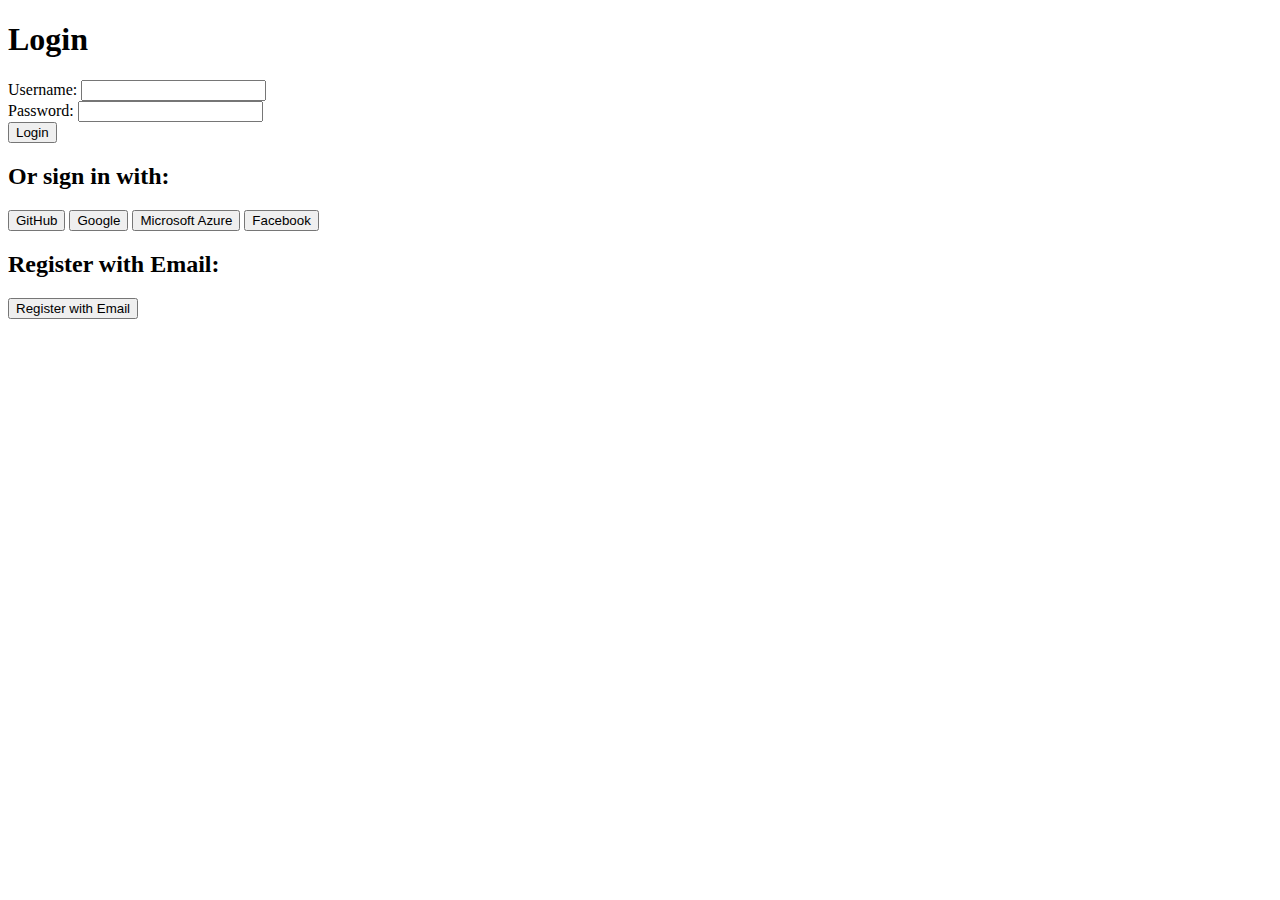
<file: index.html>
<!DOCTYPE html>
<html lang="en">
<head>
    <meta charset="UTF-8">
    <meta name="viewport" content="width=device-width, initial-scale=1.0">
   
</head>
<body>
    <h1>Login</h1>
    <form id="login-form">
        <label for="username">Username:</label>
        <input type="text" id="username" name="username" required><br>
        <label for="password">Password:</label>
        <input type="password" id="password" name="password" required><br>
        <button type="submit">Login</button>
    </form>

    <h2>Or sign in with:</h2>
    <button id="github">GitHub</button>
    <button id="google">Google</button>
    <button id="azure">Microsoft Azure</button>
    <button id="facebook">Facebook</button>

    <h2>Register with Email:</h2>
    <button id="email">Register with Email</button>

    <script src="script login.js"></script>

</body>
</html>
</file>
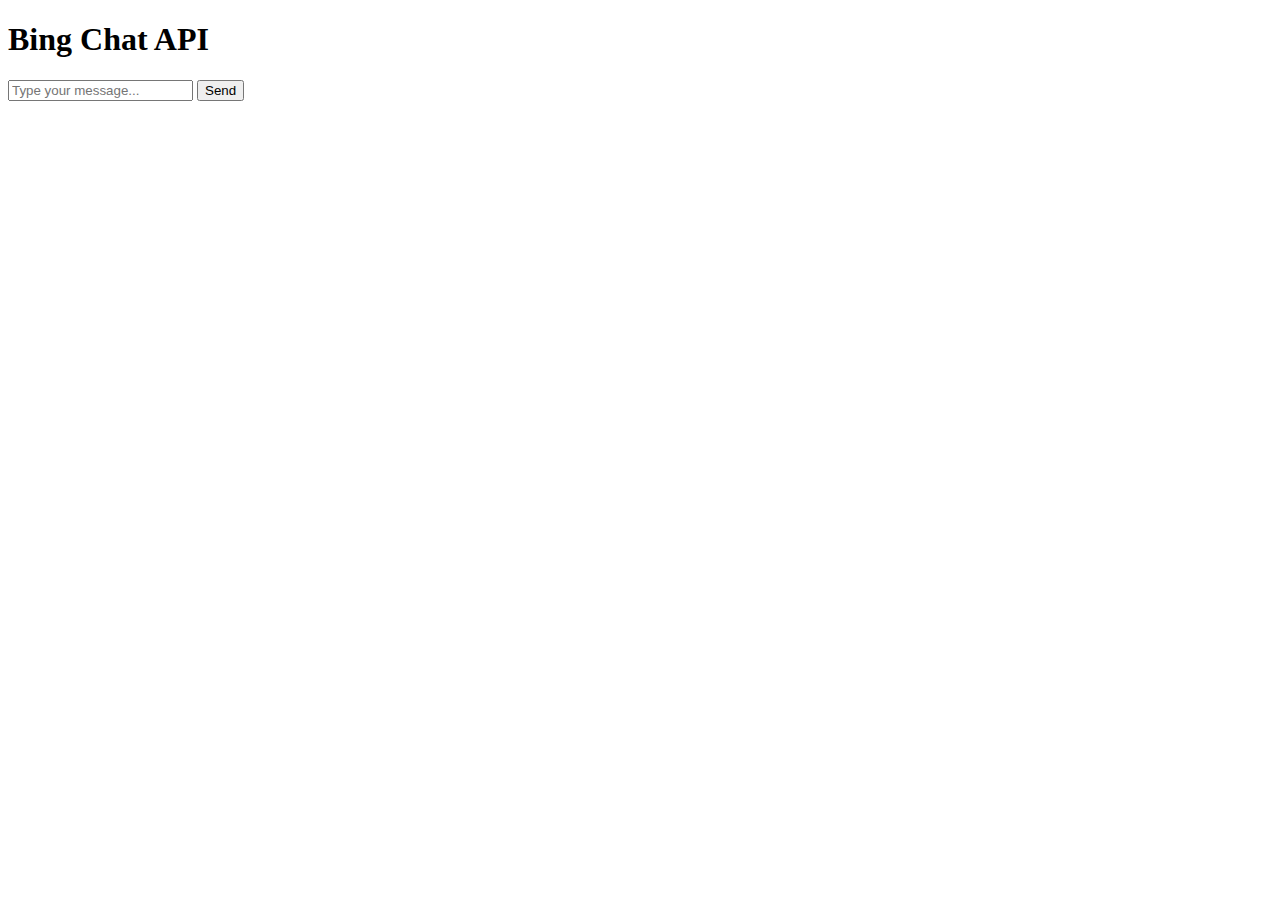
<file: panel_chatbotter.html>
<!DOCTYPE html>
<html lang="en">
<head>
    <meta charset="UTF-8">
    <meta name="viewport" content="width=device-width, initial-scale=1.0">
    <title>Bing Chat API</title>
</head>
<body>
    <h1>Bing Chat API</h1>
    <div id="chat-output"></div>
    <input type="text" id="user-input" placeholder="Type your message...">
    <button id="send-button">Send</button>

    <script>
       import { BingChat } from 'bing-chat'

async function example() {
  const api = new BingChat({
    cookie: process.env.BING_COOKIE
  })

  const res = await api.sendMessage('Hello World!')
  console.log(res.text)
} 
      
        });
    </script>
</body>
</html>
</file>
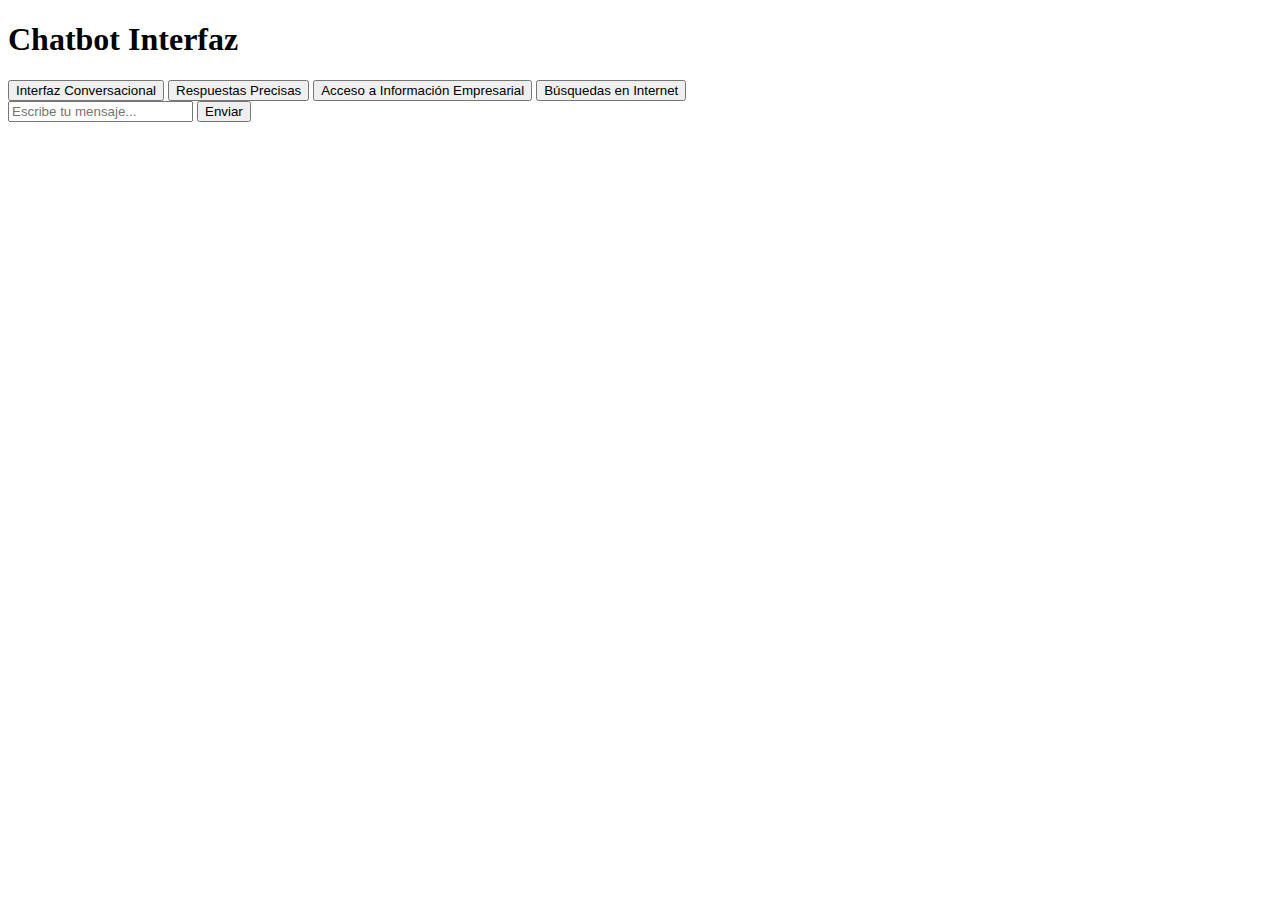
<file: Panel_embed.html>
<!DOCTYPE html>
<html lang="en">
<head>
    <meta charset="UTF-8">
    <meta name="viewport" content="width=device-width, initial-scale=1.0">
    <title>Chatbot Interfaz</title>
</head>
<body>
    <h1>Chatbot Interfaz</h1>
    <button id="conversational-interface">Interfaz Conversacional</button>
    <button id="precise-responses">Respuestas Precisas</button>
    <button id="access-to-business-info">Acceso a Información Empresarial</button>   
    <button id="internet-search">Búsquedas en Internet</button>

    <div id="chat-output"></div>
    <input type="text" id="user-input" placeholder="Escribe tu mensaje...">
    <button id="send-button">Enviar</button>
    <div id="iframe-container" style="display: none;">
        <iframe src="https://www.chatpdf.com/?via=lting" style="border:0px #ffffff none;" name="myiFrame" scrolling="no" frameborder="1" marginheight="0px" marginwidth="0px" height="400px" width="600px" allowfullscreen></iframe>
    <div id="iframe-container" style="display: none;">
        <iframe src="https://chrome.google.com/webstore/detail/perplexity-ai-companion" frameborder="0" width="600" height="400"></iframe>
   
    </div>
    <script>
        const accessButton = document.getElementById("access-to-business-info");
        const iframeContainer = document.getElementById("iframe-container");

        accessButton.addEventListener("click", () => {
            iframeContainer.style.display = "block";
     
      
     });
       
        // Aquí puedes agregar tu código JavaScript para manejar la interacción con el chatbot
        // y realizar las diferentes acciones requeridas.
    </script>
</body>
</html>
</file>
